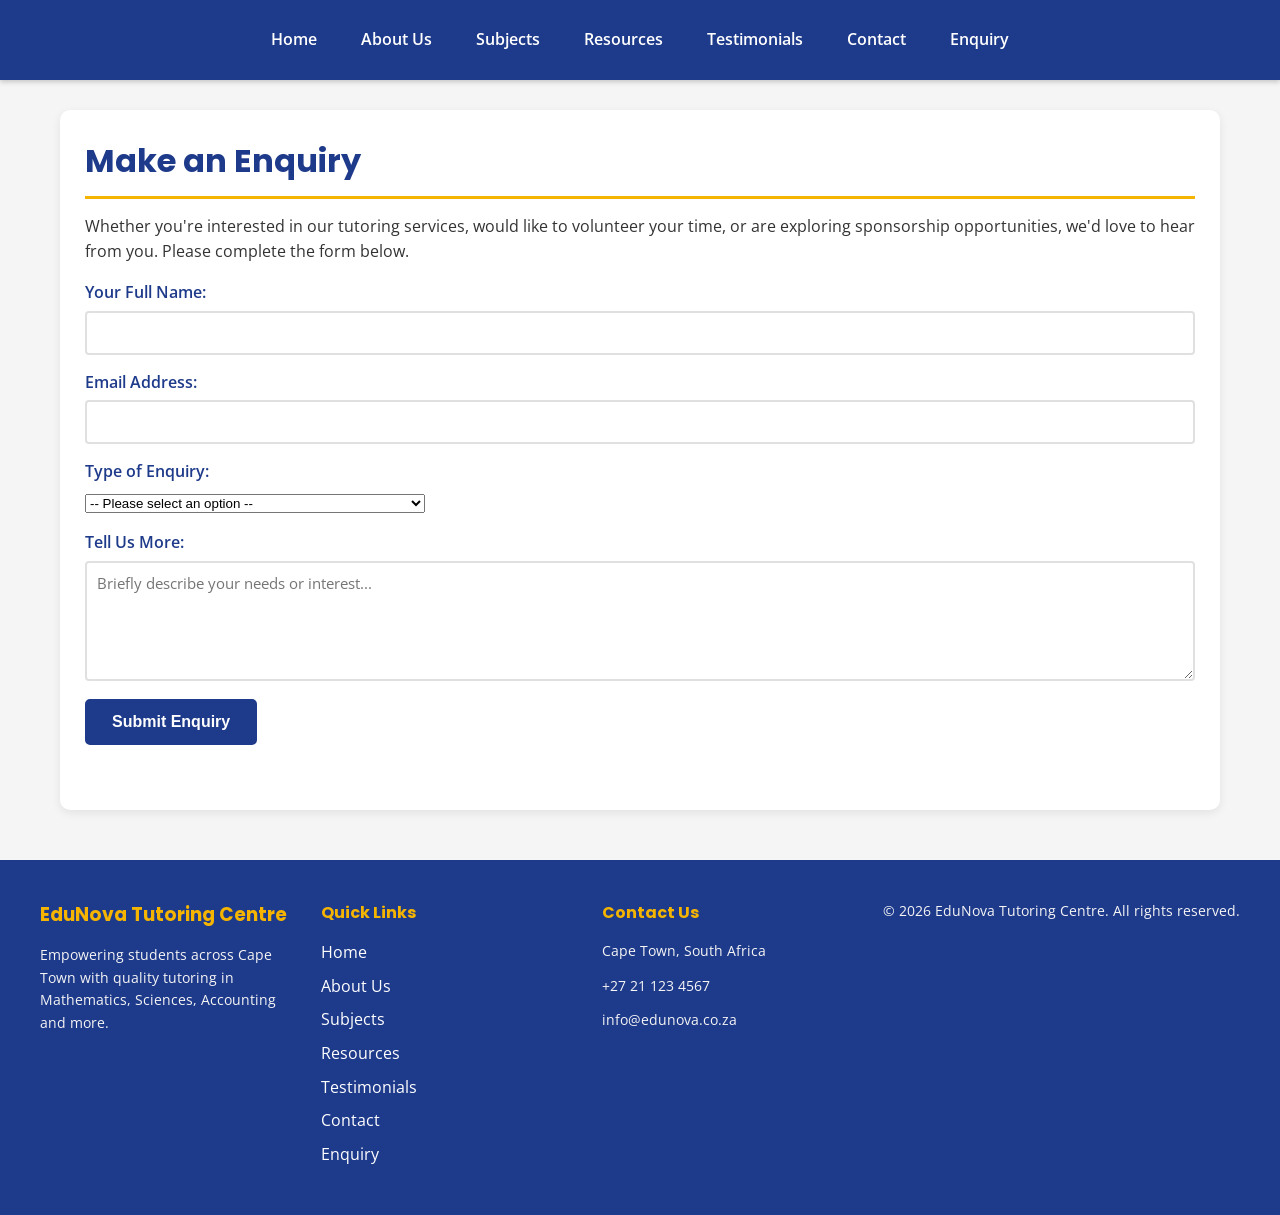
<file: HTML/enquiry.html>
<!DOCTYPE html>
<html lang="en">
<head>
    <meta charset="UTF-8">
    <meta name="viewport" content="width=device-width, initial-scale=1.0">
    <!-- SEO: Custom Title & Description -->
    <title>Make an Enquiry | EduNova Tutoring Centre</title>
    <meta name="description" content="Enquire about tutoring services, volunteering opportunities or sponsorship with EduNova Tutoring Centre in Cape Town.">
    <meta name="keywords" content="enquiry, tutoring services, volunteer, sponsor, Cape Town">
    <meta name="author" content="Libisi Chantell">

    <!-- Google Fonts -->
    <link rel="preconnect" href="https://fonts.googleapis.com">
    <link rel="preconnect" href="https://fonts.gstatic.com" crossorigin>
    <link href="https://fonts.googleapis.com/css2?family=Open+Sans:wght@400;600;700&family=Poppins:wght@400;600;700&display=swap" rel="stylesheet">

    <!-- CSS -->
    <link rel="stylesheet" href="../CSS/style.css">
</head>
<body>
    <!-- Header & Navigation -->
    <header>
        <nav>
            <a href="index.html">Home</a>
            <a href="about.html">About Us</a>
            <a href="subjects.html">Subjects</a>
            <a href="resources.html">Resources</a>
            <a href="testimonials.html">Testimonials</a>
            <a href="contact.html">Contact</a>
            <a href="enquiry.html" class="active">Enquiry</a>
        </nav>
    </header>

    <main>
        <section>
            <h1>Make an Enquiry</h1>
            <p>Whether you're interested in our tutoring services, would like to volunteer your time, or are exploring sponsorship opportunities, we'd love to hear from you. Please complete the form below.</p>

            <form id="enquiryForm" action="#" method="POST">
                <label for="enq_name">Your Full Name:</label>
                <input type="text" id="enq_name" name="enq_name" required minlength="2">

                <label for="enq_email">Email Address:</label>
                <input type="email" id="enq_email" name="enq_email" required>

                <label for="enq_type">Type of Enquiry:</label>
                <select id="enq_type" name="enq_type" required>
                    <option value="">-- Please select an option --</option>
                    <option value="service">Tutoring Services — I want to enrol a student</option>
                    <option value="volunteer">Volunteering — I'd like to offer my time</option>
                    <option value="sponsor">Sponsorship — I'm interested in supporting the centre</option>
                </select>

                <label for="enq_message">Tell Us More:</label>
                <textarea id="enq_message" name="enq_message" required minlength="10" placeholder="Briefly describe your needs or interest..."></textarea>

                <button type="submit">Submit Enquiry</button>
                <div id="enquiry_msg" class="form-message"></div>
            </form>
        </section>
    </main>

        <!-- Website footer -->
    <footer>
      <div class="container footer-content">
        <div class="footer-about">
          <h3>EduNova Tutoring Centre</h3>
          <p>Empowering students across Cape Town with quality tutoring in Mathematics, Sciences, Accounting and more.</p>
        </div>

        <div class="footer-links">
          <h4>Quick Links</h4>
          <ul>
            <li><a href="index.html">Home</a></li>
            <li><a href="about.html">About Us</a></li>
            <li><a href="subjects.html">Subjects</a></li>
            <li><a href="resources.html">Resources</a></li>
            <li><a href="testimonials.html">Testimonials</a></li>
            <li><a href="contact.html">Contact</a></li>
            <li><a href="enquiry.html">Enquiry</a></li>
          </ul>
        </div>

        <div class="footer-contact">
          <h4>Contact Us</h4>
          <p> Cape Town, South Africa</p>
          <p> +27 21 123 4567</p>
          <p> info@edunova.co.za</p>
        </div>

        <div class="footer-bottom">
          <p>&copy; 2026 EduNova Tutoring Centre. All rights reserved.</p>
        </div>
      </div>
    </footer>

    <!-- JavaScript Validation -->
    <script src="../JAVASCRIPTS/scripts.js"></script>
</body>
</html>
</file>
<file: CSS/style.css>
/* ===== CSS VARIABLES — Organised in :root  ===== */
:root {
  /* Navy & Gold Colour Palette */
  --navy-dark: #0F2A66;
  --navy-main: #1E3A8A;
  --navy-light: #3B59C0;
  --gold-dark: #C49800;
  --gold-main: #F4B400;
  --gold-light: #FFD54F;
  --white: #FFFFFF;
  --light-gray: #F5F5F5;
  --text-dark: #333333;
  --border-gray: #E0E0E0;

  /* Typography */
  --font-heading: 'Poppins', Arial, sans-serif;
  --font-body: 'Open Sans', Arial, sans-serif;
}

/* ===== RESET ===== */
* {
  margin: 0;
  padding: 0;
  box-sizing: border-box;
}

/* ===== BASE STYLES — Google Fonts Ready  ===== */
body {
  font-family: var(--font-body);
  line-height: 1.6;
  color: var(--text-dark);
  background-color: var(--light-gray);
  font-size: 1rem;
}

/* ===== UTILITY CLASSES ===== */
.icon-img {
  width: 22px;
  height: 22px;
  vertical-align: middle;
  margin-right: 8px;
  border-radius: 3px;
}

.home-image {
  max-width: 100%;
  width: 100%;
  height: auto;
  margin: 15px 0;
  border-radius: 8px;
  box-shadow: 0 2px 5px rgba(0,0,0,0.1);
  overflow: hidden;
  display: block;
}

/* ===== HEADER & NAVIGATION ===== */
header {
  background-color: var(--navy-main);
  padding: 15px 0;
  box-shadow: 0 2px 5px rgba(0,0,0,0.2);
}

nav {
  text-align: center;
}

nav a {
  color: var(--white);
  text-decoration: none;
  padding: 12px 20px;
  display: inline-block;
  font-weight: 600;
  transition: background-color 0.3s ease;
}

nav a:hover {
  background-color: var(--gold-main);
  color: var(--navy-main);
  border-radius: 4px;
}

nav a:active {
  transform: scale(0.98);
}

nav a:focus-visible {
  outline: 3px solid var(--gold-main);
  outline-offset: 2px;
  border-radius: 4px;
}

/* ===== MAIN CONTENT ===== */
main {
  max-width: 1200px;
  margin: 30px auto;
  padding: 0 20px;
}

section {
  background: var(--white);
  padding: 1.5625rem;
  margin-bottom: 1.5625rem;
  border-radius: 10px;
  box-shadow: 0 3px 10px rgba(0,0,0,0.08);
}

/* ===== TYPOGRAPHY ===== */
h1, h2, h3, h4 {
  font-family: var(--font-heading);
  font-weight: 700;
}

h1 {
  color: var(--navy-main);
  font-size: 2rem;
  margin-bottom: 0.9375rem;
  border-bottom: 3px solid var(--gold-main);
  padding-bottom: 0.625rem;
}

h2 {
  color: var(--navy-main);
  font-size: 1.5rem;
  margin: 1.25rem 0 0.75rem;
  border-left: 4px solid var(--gold-main);
  padding-left: 0.75rem;
}

p {
  margin-bottom: 0.75rem;
  font-size: 1rem;
}

ul {
  margin: 0.9375rem 0 0.9375rem 1.875rem;
}

ul li {
  margin-bottom: 0.5rem;
  font-size: 1rem;
}

/* ===== LINKS ===== */
a {
  color: var(--navy-main);
  text-decoration: none;
  transition: color 0.3s ease;
}

a:hover {
  color: var(--gold-main);
  text-decoration: underline;
}

a:active {
  color: var(--gold-dark);
}

a:focus-visible {
  outline: 3px solid var(--gold-main);
  outline-offset: 2px;
  border-radius: 2px;
}

/* ===== BUTTON-STYLE LINKS ===== */
section > a {
  display: inline-block;
  background: var(--navy-main);
  color: var(--white);
  padding: 0.625rem 1.25rem;
  margin: 0.625rem 0.9375rem 0.625rem 0;
  border-radius: 5px;
  font-weight: 600;
  border: 2px solid var(--navy-main);
  transition: all 0.3s ease;
}

section > a:hover {
  background: var(--gold-main);
  border-color: var(--gold-main);
  color: var(--navy-main);
  text-decoration: none;
}

section > a:active {
  transform: translateY(1px);
}

section > a:focus-visible {
  outline: 3px solid var(--gold-main);
  outline-offset: 2px;
}

/* ===== BUTTONS & FORMS ===== */
button, input[type="submit"] {
  background: var(--navy-main);
  color: var(--white);
  border: 2px solid var(--navy-main);
  padding: 0.75rem 1.5625rem;
  border-radius: 5px;
  font-size: 1rem;
  cursor: pointer;
  margin-top: 0.625rem;
  font-weight: 600;
  transition: all 0.3s ease;
}

button:hover, input[type="submit"]:hover {
  background: var(--gold-main);
  border-color: var(--gold-main);
  color: var(--navy-main);
}

button:active, input[type="submit"]:active {
  transform: scale(0.98);
}

button:focus-visible, input[type="submit"]:focus-visible {
  outline: 3px solid var(--gold-main);
  outline-offset: 2px;
}

form label {
  display: block;
  margin-top: 0.9375rem;
  margin-bottom: 0.3125rem;
  font-weight: 600;
  color: var(--navy-main);
}

form input, form textarea {
  width: 100%;
  padding: 0.625rem;
  border: 2px solid var(--border-gray);
  border-radius: 4px;
  font-size: 0.9375rem;
  font-family: var(--font-body);
  transition: border-color 0.3s ease;
}

form input:focus, form textarea:focus {
  outline: none;
  border-color: var(--navy-main);
}

form textarea {
  min-height: 7.5rem;
}

#map {
  width: 100%;
  height: 350px;
}

/* ===== SUBJECTS GRID — NEW  ===== */
.subjects-grid {
  display: grid;
  grid-template-columns: repeat(auto-fit, minmax(250px, 1fr));
  gap: 1.25rem;
  width: 100%;
}

/* ===== FOOTER ===== */
footer {
  background-color: var(--navy-main);
  color: var(--white);
  padding: 2.5rem 1.25rem;
  margin-top: 3.125rem;
}

.container {
  max-width: 1200px;
  margin: 0 auto;
}

.footer-content {
  display: flex;
  flex-wrap: wrap;
  gap: 1.875rem;
  justify-content: space-between;
}

.footer-about, .footer-links, .footer-contact {
  flex: 1;
  min-width: 200px;
}

footer h3, footer h4 {
  color: var(--gold-main);
  margin-bottom: 0.9375rem;
}

footer p {
  color: var(--light-gray);
  font-size: 0.875rem;
}

.footer-links ul {
  list-style: none;
  margin: 0;
  padding: 0;
}

.footer-links li {
  margin-bottom: 0.5rem;
}

.footer-links a {
  color: var(--white);
  text-decoration: none;
  transition: color 0.3s ease;
}

.footer-links a:hover {
  color: var(--gold-main);
  text-decoration: underline;
}

.footer-links a:focus-visible {
  outline: 2px solid var(--gold-main);
  outline-offset: 2px;
}

/* ===== RESPONSIVE BREAKPOINTS — ALL 3  ===== */

/* Tablet: 769px – 1024px */
@media (max-width: 1024px) {
  main {
    padding: 0 1.25rem;
  }

  .subjects-grid {
    grid-template-columns: repeat(2, 1fr);
  }
}

/* Mobile: 768px and below */
@media (max-width: 768px) {
  nav a {
    padding: 0.625rem 0.75rem;
    font-size: 0.9375rem;
  }

  section {
    padding: 1.125rem;
  }

  h1 { font-size: 1.6rem; }
  h2 { font-size: 1.3rem; }

  .footer-content {
    flex-direction: column;
  }

  .subjects-grid {
    grid-template-columns: repeat(2, 1fr);
  }
}

/* Extra Small / Phone: 480px and below — NEW  */
@media (max-width: 480px) {
  nav a {
    padding: 0.5rem 0.625rem;
    font-size: 0.875rem;
  }

  main {
    padding: 0 0.9375rem;
    margin: 1.25rem auto;
  }

  section {
    padding: 1rem;
  }

  h1 { font-size: 1.4rem; }
  h2 { font-size: 1.15rem; }
  p, li { font-size: 0.9375rem; }

  .subjects-grid {
    grid-template-columns: 1fr; /* Stack all in ONE column  */
    gap: 1rem;
  }

  .home-image {
    margin: 0.75rem 0;
  }
}
/* ===== FORM STATUS MESSAGES ===== */
.form-message {
  margin-top: 1rem;
  padding: 0.75rem 1rem;
  border-radius: 6px;
  font-weight: 600;
}
.form-message.success {
  background-color: #d4edda;
  color: #155724;
  border: 1px solid #c3e6cb;
}
.form-message.error {
  background-color: #f8d7da;
  color: #721c24;
  border: 1px solid #f5c6cb;
}
/* ===== FAQ ACCORDION ===== */
.faq-item {
  border: 2px solid var(--border-gray);
  border-radius: 8px;
  margin-bottom: 0.75rem;
  overflow: hidden;
}
.faq-question {
  width: 100%;
  text-align: left;
  padding: 1rem;
  background: var(--white);
  border: none;
  font-family: var(--font-heading);
  font-size: 1rem;
  font-weight: 600;
  color: var(--navy-main);
  cursor: pointer;
  transition: background 0.3s ease;
}
.faq-question:hover {
  background: var(--light-gray);
}
.faq-answer {
  max-height: 0;
  overflow: hidden;
  transition: max-height 0.4s ease, padding 0.3s ease;
  background: var(--light-gray);
}
.faq-answer.open {
  max-height: 300px;
  padding: 1rem;
}
</file>
